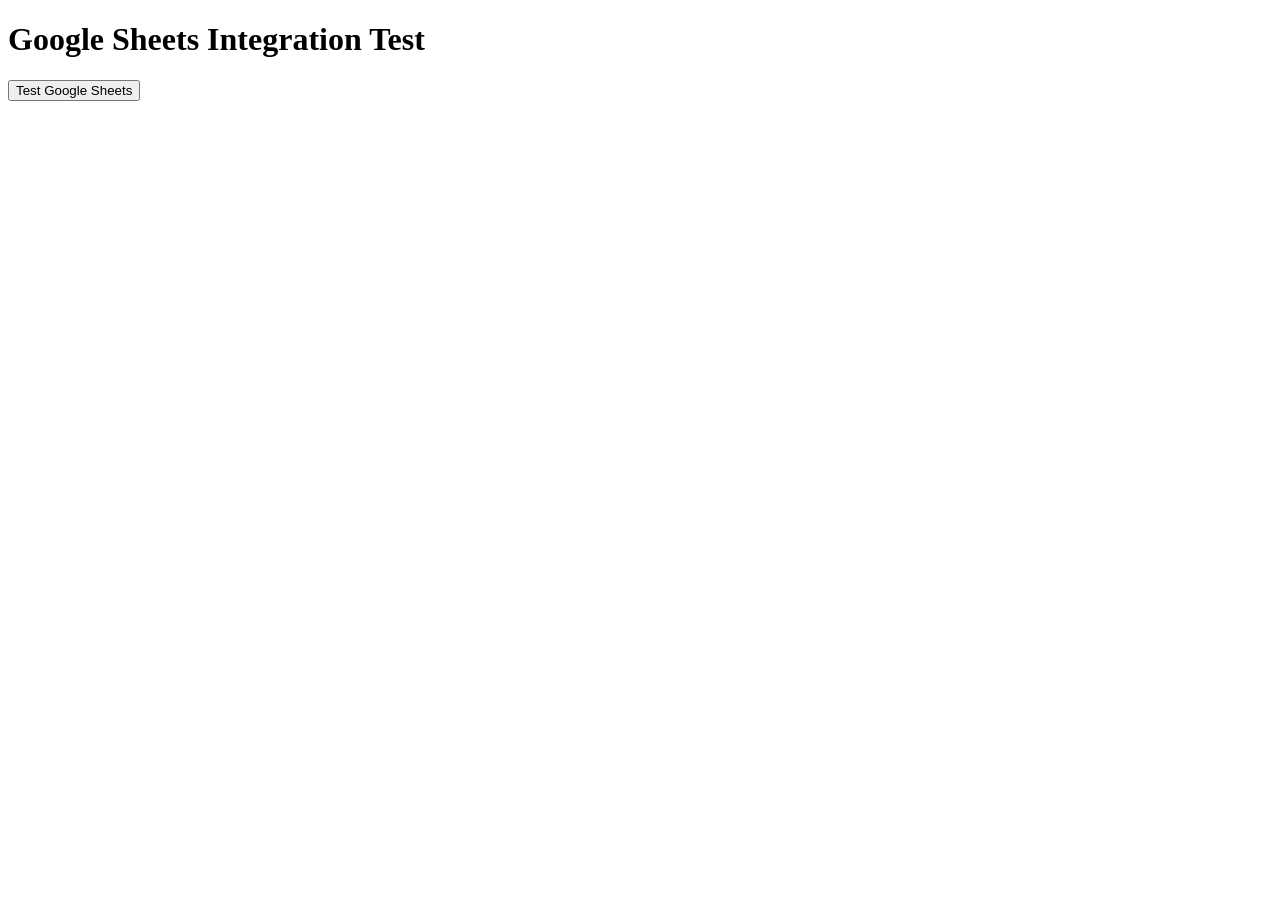
<file: test-googlesheets.html>
<!DOCTYPE html>
<html>
<head>
    <title>Google Sheets Test</title>
</head>
<body>
    <h1>Google Sheets Integration Test</h1>
    <button onclick="testGoogleSheets()">Test Google Sheets</button>
    <div id="result"></div>

    <script>
        async function testGoogleSheets() {
            const resultDiv = document.getElementById('result');
            const GOOGLE_APPS_SCRIPT_URL = 'https://script.google.com/macros/s/AKfycbxmEeyiJu6ri-M4XOZBRozHXxwG8MiZ7LWDmWYr27xEyBpbLXPpH3xPAP50xsbVtCk8/exec';
            
            const testData = {
                name: "Test User",
                dob: "2000-01-01",
                place: "Test City",
                gender: "male",
                contact: "1234567890",
                address: "Test Address",
                batch: "morning",
                applicant_signature: "Test User",
                guardian_signature: "Guardian User",
                declaration: "true"
            };
            
            resultDiv.innerHTML = "Testing...";
            
            try {
                // Create a unique ID for this submission
                const submissionId = 'test_' + Date.now() + '_' + Math.random().toString(36).substr(2, 9);
                
                // Encode the data as URL parameters
                const params = new URLSearchParams({
                    id: submissionId,
                    name: testData.name || '',
                    dob: testData.dob || '',
                    place: testData.place || '',
                    gender: testData.gender || '',
                    contact: testData.contact || '',
                    address: testData.address || '',
                    batch: testData.batch || '',
                    applicant_signature: testData.applicant_signature || '',
                    guardian_signature: testData.guardian_signature || '',
                    declaration: testData.declaration ? 'true' : 'false',
                    timestamp: new Date().toISOString()
                });
                
                // Use image pixel approach (bypasses CSP connect-src restrictions)
                const img = new Image();
                img.src = GOOGLE_APPS_SCRIPT_URL + '?' + params.toString();
                
                // Wait for the image to load/fail
                await new Promise((resolve) => {
                    img.onload = () => {
                        console.log('Test image pixel method succeeded');
                        resolve();
                    };
                    
                    img.onerror = () => {
                        console.log('Test image pixel method failed, but data might still be sent');
                        resolve();
                    };
                    
                    // Fallback timeout
                    setTimeout(() => {
                        console.log('Test image pixel method timeout, assuming success');
                        resolve();
                    }, 2000);
                });
                
                resultDiv.innerHTML = "✅ Test request sent successfully! Check your Google Sheet for the test data.";
                console.log('Test completed');
            } catch (error) {
                resultDiv.innerHTML = "❌ Error: " + error.message;
                console.error('Test error:', error);
            }
        }
    </script>
</body>
</html>
</file>
